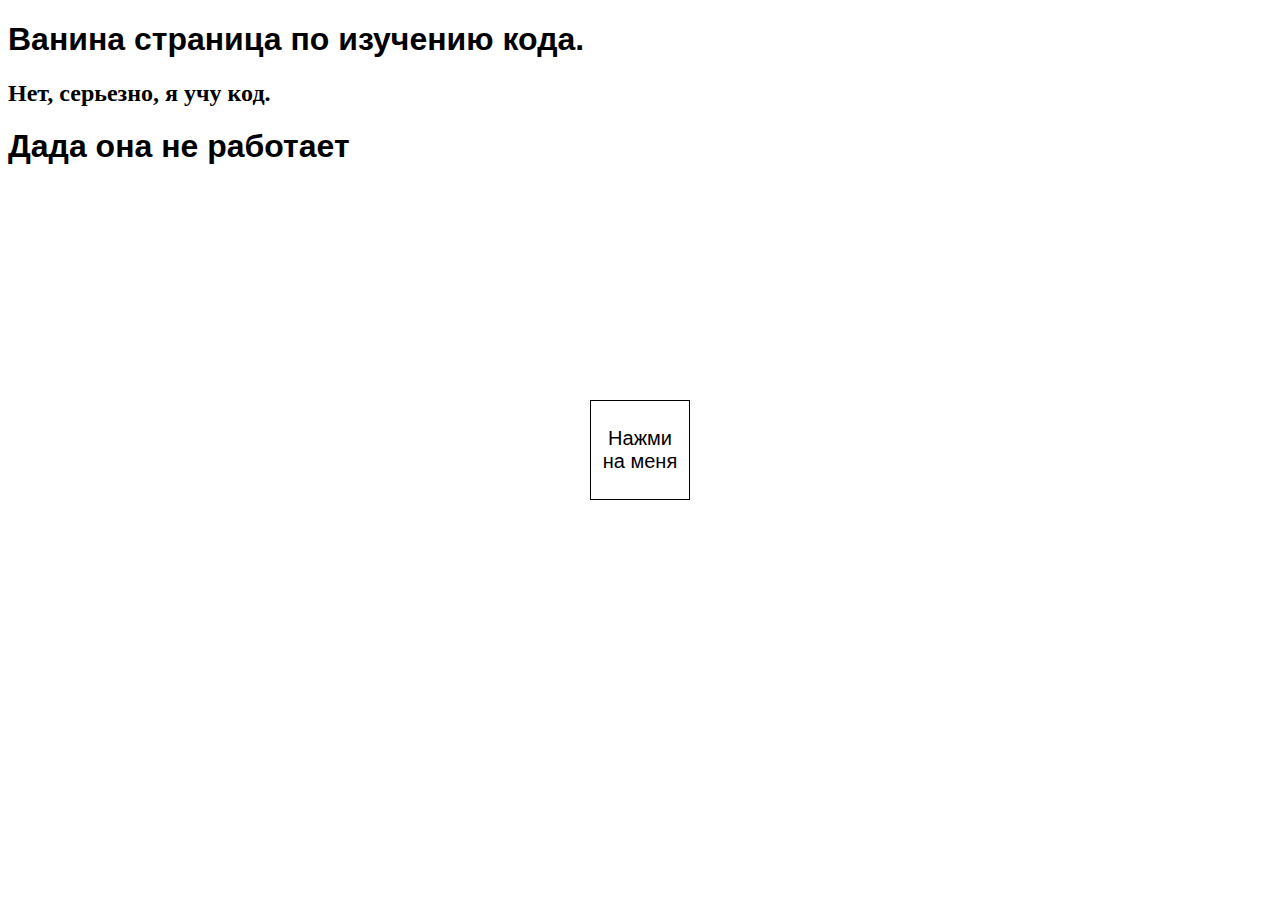
<file: 2 задание/index.html>
<!DOCTYPE html>
<html lang="en">
<head>
    <meta charset="UTF-8">
    <meta name="viewport" content="width=device-width, initial-scale=1.0">
    <title>Document</title>
    <link rel="stylesheet" href="style.css">

</head>
<body>
    <h1>Ванина страница по изучению кода.</h1> 
    <h2>Нет, серьезно, я учу код.</h2>  
        <div>
            <button>
                <script src="script.js"></script>
                <p>Нажми на меня</p>
            </button>
        </div>
        <h1>Дада она не работает</h1>
</body>
</html>
</file>
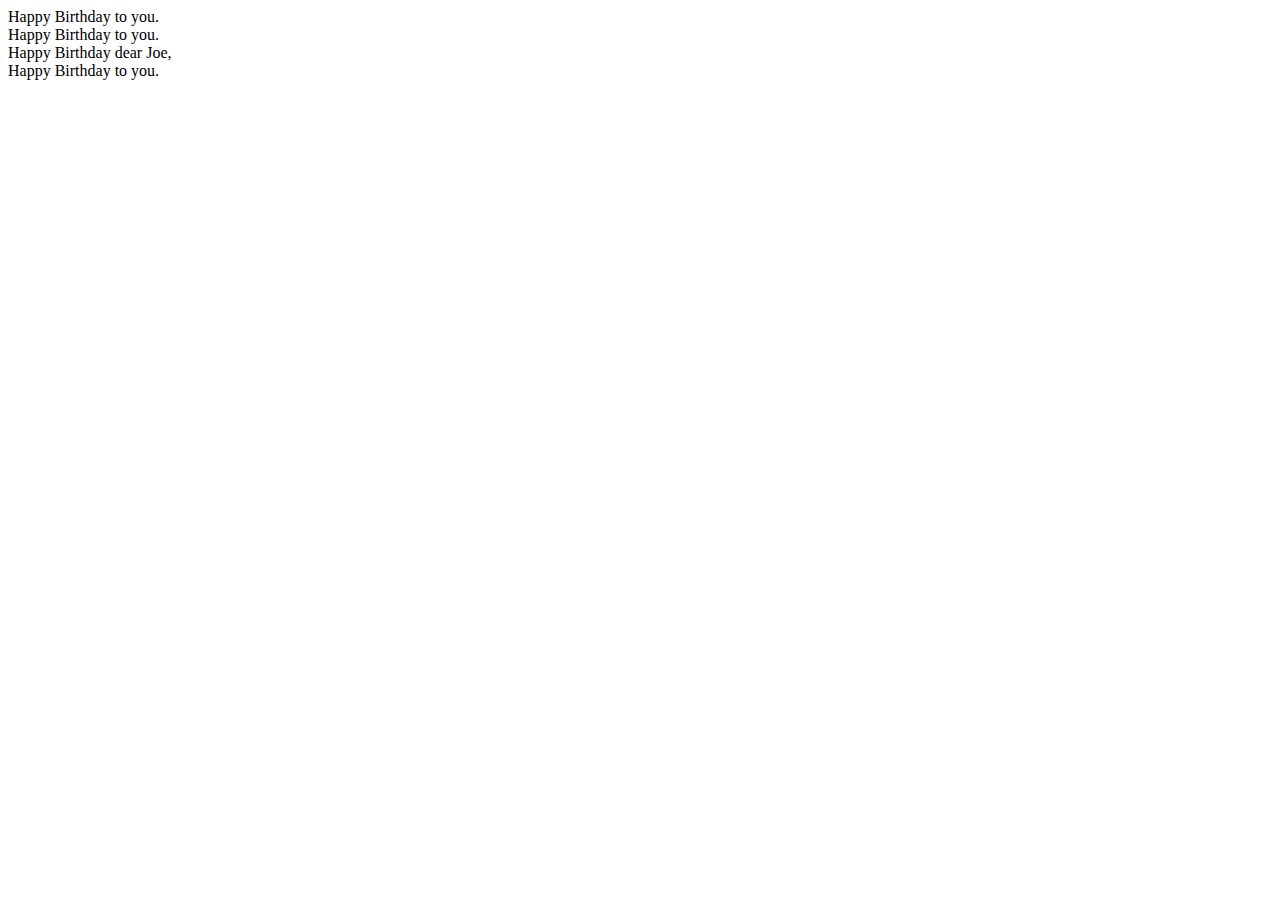
<file: 3 магнит/index.html>
<!DOCTYPE html>
<html lang="en">
<head>
    <meta charset="UTF-8">
    <meta name="viewport" content="width=device-width, initial-scale=1.0">
    <title>Document</title>
    <script src="script.js"></script>
</head>
<body>
    
</body>
</html>
</file>
<file: 2 задание/style.css>
h1  {
    font-family: 32px;
    color: black;
    font-family: sans-serif;
}
div {
    color: darkblue;
}
button {
    /* размеры кнопки */
    width: 100px;
    height: 100px;
    /* граница элемента */
    border: 1px solid black;
    /* белый фон */
    background-color: white;
    /* сложно — чтобы кнопка была по центру экрана */
    position: absolute;
    transform: translate(-50%, -50%);
    top: 50%;
    left: 50%;
    /* уберем подсветку кнопки при клике */
    outline: none;
    /* приятно — плавные переходы при наведении */
    transition: all .4s ease;
    /* настройки шрифта */
    font-family: 'Arial Narrow', sans-serif;
    font-size: 20px;
  }
  
  /* стили для кнопки при наведении */
  button:hover {
    /* курсор — палец */
    cursor: pointer;
    /* малиновая тень */
    box-shadow: 4px 4px darkred;
  }
  .clicked {
      /* background-color — для цвета фона */
    background-color: black;
      /* color — для цвета текста */
    color: white;
  }
</file>
